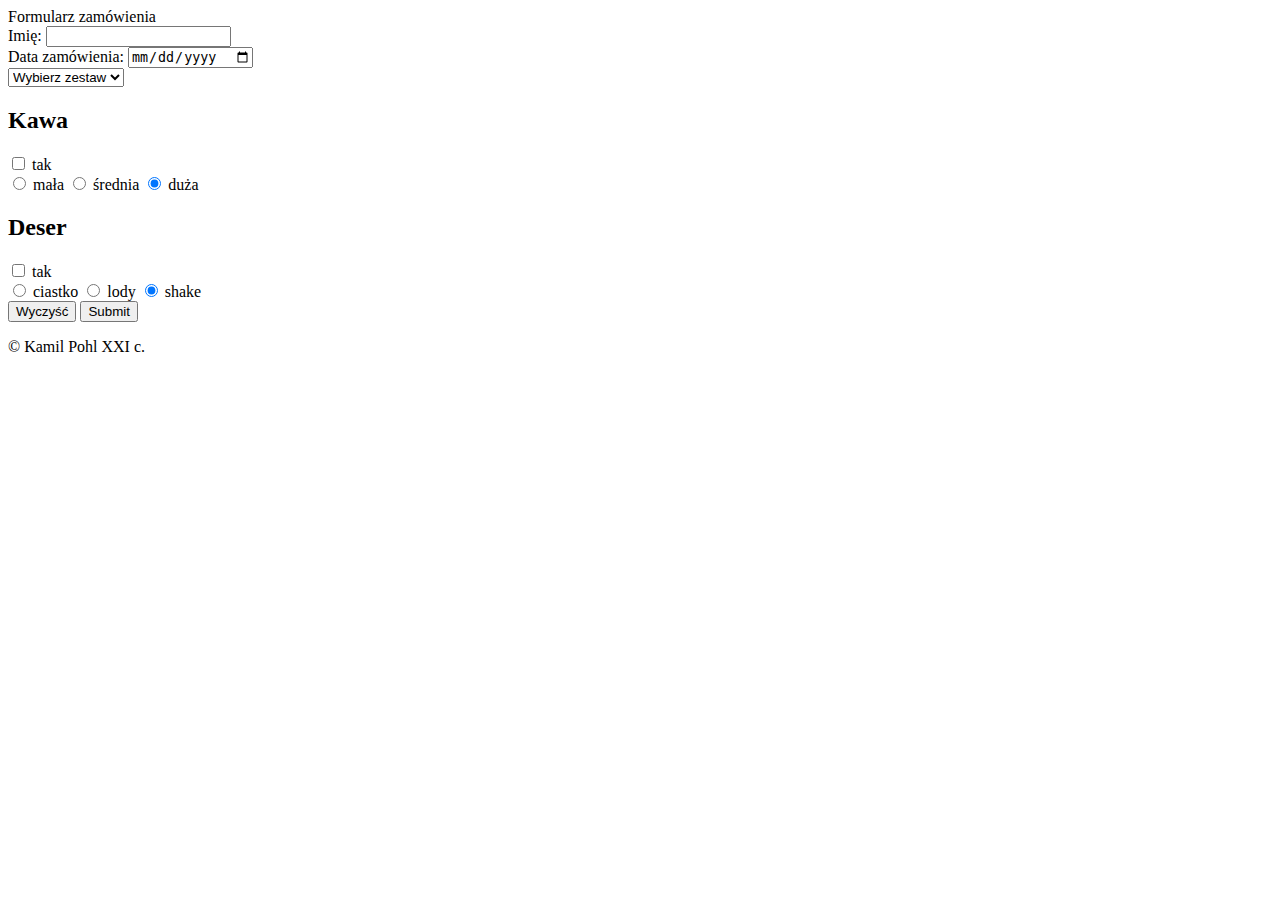
<file: Formularz_zamowienia/index.html>
<!DOCTYPE html>
<html lang="pl">
  <head>
    <meta charset="utf-8" />
    <meta name="viewport" content="width=device-width, initial-scale=1" />
    <title>Bootstrap formularz</title>
    <link
      href="https://cdn.jsdelivr.net/npm/bootstrap@5.3.2/dist/css/bootstrap.min.css"
      rel="stylesheet"
      integrity="sha384-T3c6CoIi6uLrA9TneNEoa7RxnatzjcDSCmG1MXxSR1GAsXEV/Dwwykc2MPK8M2HN"
      crossorigin="anonymous"
    />
    <script
      defer
      src="https://cdn.jsdelivr.net/npm/bootstrap@5.3.2/dist/js/bootstrap.bundle.min.js"
      integrity="sha384-C6RzsynM9kWDrMNeT87bh95OGNyZPhcTNXj1NW7RuBCsyN/o0jlpcV8Qyq46cDfL"
      crossorigin="anonymous"
    ></script>
  </head>
  <body>
    <div class="container">
      <header class="text-center h1 m-2 p-2">Formularz zamówienia</header>
      <main class="text-center shadow p-3 mb-5 bg-body-tertiary rounded">
        <form action="">
          <div class="">
            <label class="form-label text-start" for="FirstName">
              Imię:
              <input type="text" id="FirstName" class="form-control" />
            </label>
          </div>
          <label class="form-label" for="Date"
            >Data zamówienia:
            <input type="date" id="Date" class="" />
          </label>
        </form>
        <select name="zestaw" id="zestaw">
          <option selected>Wybierz zestaw</option>
          <optgroup>Dla dorosłych</optgroup>
          <option value="Zestaw1">Zestaw 1</option>
          <option value="Zestaw2">Zestaw 2</option>
          <option value="Zestaw3">Zestaw 3</option>
          <optgroup>Dla dzieci</optgroup>
          <option value="Zestaw4">Zestaw 4</option>
          <option value="Zestaw5">Zestaw 5</option>
        </select>
        <h2>Kawa</h2>
        <div class="form-switch text-center">
          <input
            class="form-check-input"
            type="checkbox"
            role="switch"
            id="switch_kawa"
          />
          <label class="form-check-label" for="switch_kawa">tak</label>
        </div>

        <input class="form-check-input" type="radio" name="coffe" id="small" />
        <label class="form-check-label" for="small"> mała </label>
        <input class="form-check-input" type="radio" name="coffe" id="medium" />
        <label class="form-check-label" for="medium"> średnia </label>
        <input
          class="form-check-input"
          type="radio"
          name="coffe"
          id="large"
          checked
        />
        <label class="form-check-label" for="large"> duża </label>
        <h2>Deser</h2>
        <div class="form-switch text-center">
          <input
            class="form-check-input"
            type="checkbox"
            role="switch"
            id="switch_deser"
          />
          <label class="form-check-label" for="switch_deser">tak</label>
        </div>

        <input
          class="form-check-input"
          type="radio"
          name="deser"
          id="ciastko"
        />
        <label class="form-check-label" for="ciastko"> ciastko </label>
        <input class="form-check-input" type="radio" name="deser" id="lody" />
        <label class="form-check-label" for="lody"> lody </label>
        <input
          class="form-check-input"
          type="radio"
          name="deser"
          id="shake"
          checked
        />
        <label class="form-check-label" for="shake"> shake </label>
        <div class="input-group mb-3"></div>
        <button type="button" class="btn btn-secondary">Wyczyść</button>
        <button type="button" class="btn btn-success">Submit</button>
      </main>
    </div>
    <footer class="text-center">
      <p>&copy; Kamil Pohl XXI c.</p>
    </footer>
  </body>
</html>
</file>
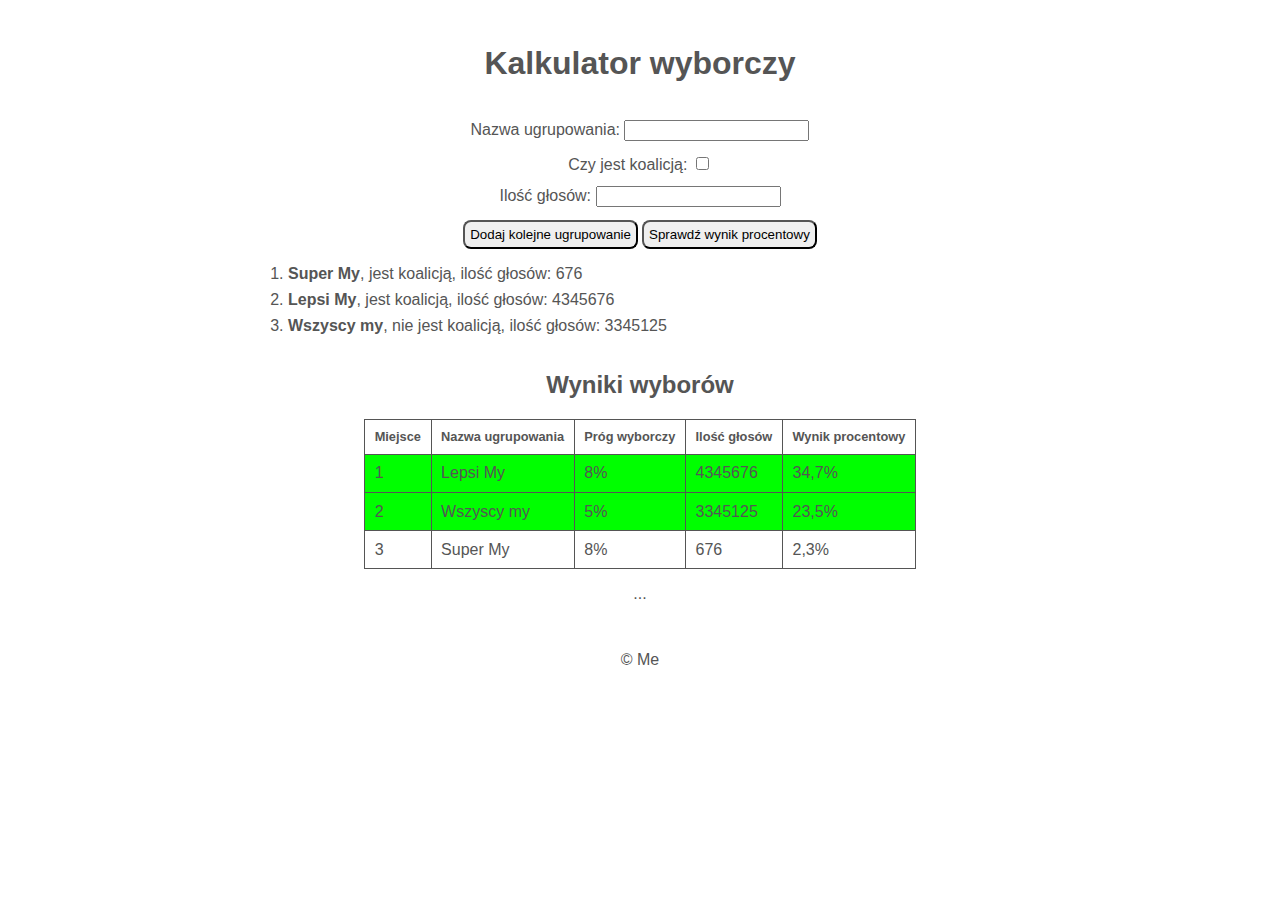
<file: kalkulator_wyb_materiały/index.html>
<!DOCTYPE html>
<html lang="pl">
  <head>
    <meta charset="UTF-8" />
    <meta name="viewport" content="width=device-width, initial-scale=1.0" />
    <title>Kalkulator wyborczy</title>
    <link rel="stylesheet" href="main.css" />
    <script src="main.js" defer></script>
  </head>
  <body>
    <div class="container">
      <header>
        <h1>Kalkulator wyborczy</h1>
      </header>
      <main>
        <form>
          <label for="electoralName"
            >Nazwa ugrupowania:
            <input type="text" id="electoralName" name="electoralName"
          /></label>
          <label for="isCoalition"
            >Czy jest koalicją:
            <input type="checkbox" id="isCoalition" name="isCoalition"
          /></label>

          <label for="numberOfVotes"
            >Ilość głosów:
            <input type="number" id="numberOfVotes" name="numberOfVotes"
          /></label>
          <div>
            <button id="next">Dodaj kolejne ugrupowanie</button>
            <button id="calc">Sprawdź wynik procentowy</button>
          </div>
        </form>
        <ol id="electoralList">
          <li><b>Super My</b>, jest koalicją, ilość głosów: 676</li>
          <li><b>Lepsi My</b>, jest koalicją, ilość głosów: 4345676</li>
          <li><b>Wszyscy my</b>, nie jest koalicją, ilość głosów: 3345125</li>
        </ol>
      </main>
      <section id="results">
        <h2>Wyniki wyborów</h2>
        <table>
          <tr>
            <th>Miejsce</th>
            <th>Nazwa ugrupowania</th>
            <th>Próg wyborczy</th>
            <th>Ilość głosów</th>
            <th>Wynik procentowy</th>
          </tr>
          <tr>
            <td>1</td>
            <td>Lepsi My</td>
            <td>8%</td>
            <td>4345676</td>
            <td>34,7%</td>
          </tr>
          <tr>
            <td>2</td>
            <td>Wszyscy my</td>
            <td>5%</td>
            <td>3345125</td>
            <td>23,5%</td>
          </tr>
          <tr>
            <td>3</td>
            <td>Super My</td>
            <td>8%</td>
            <td>676</td>
            <td>2,3%</td>
          </tr>
        </table>
        <p>...</p>
      </section>
      <footer>
        <p>&copy; Me</p>
      </footer>
    </div>
  </body>
</html>
</file>
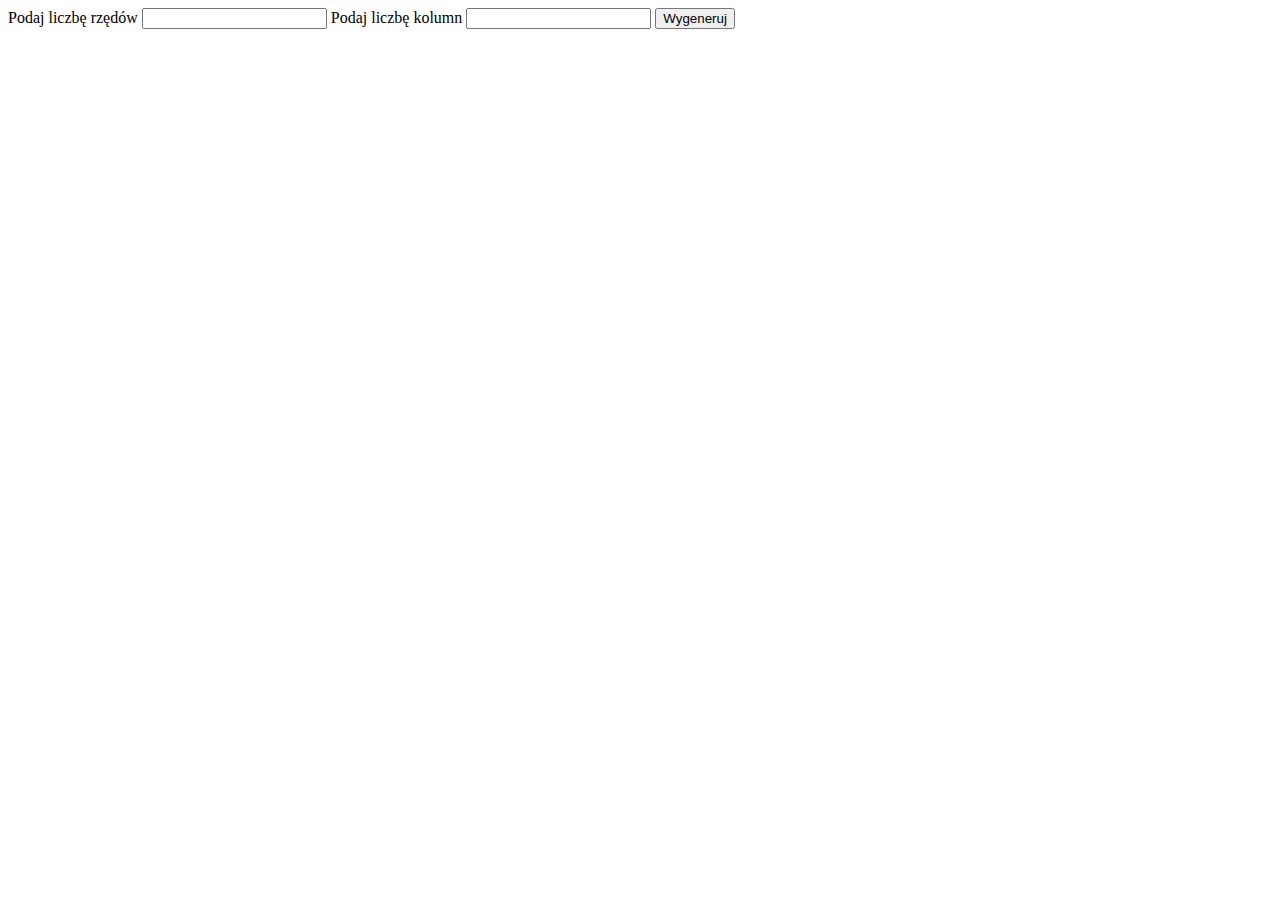
<file: kino/index.html>
<!DOCTYPE html>
<html lang="en">
<head>
    <meta charset="UTF-8">
    <meta http-equiv="X-UA-Compatible" content="IE=edge">
    <meta name="viewport" content="width=device-width, initial-scale=1.0">
    <title>Document</title>
    <script src="main.js" defer></script>
    <!-- <style>{
        display: 'block'
    }
    </style> -->
</head>
<body>
    <div class="container">
        <main>
            <form action="">
                <label for="rows">Podaj liczbę rzędów <input type="number" name="row" id="row"></label>
                <label for="columns">Podaj liczbę kolumn <input type="number" name="column" id="column"></label>
                <button id="wygeneruj">Wygeneruj  </button>
            </form>
            <div class="buttons">



            </div>
        </main>
    </div>
</body>
</html>
</file>
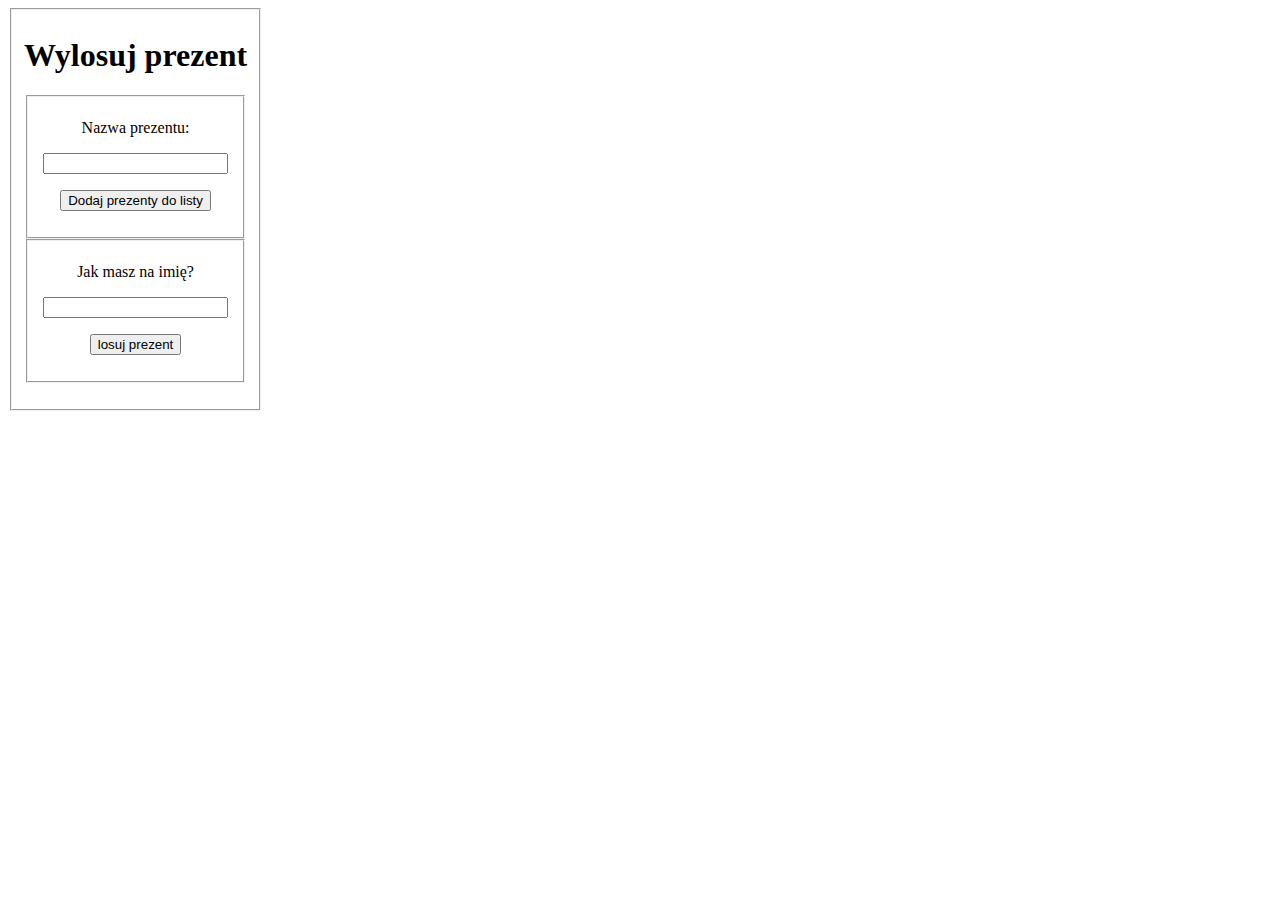
<file: losowanie prezentów/index.html>
<!DOCTYPE html>
<html lang="pl">
  <head>
    <meta charset="UTF-8" />
    <meta http-equiv="X-UA-Compatible" content="IE=edge" />
    <meta name="viewport" content="width=device-width, initial-scale=1.0" />
    <title>Document</title>
    <link rel="stylesheet" href="main.css" />
    <script src="main.js" defer></script>
  </head>
  <body>
    <div class="container">
      <fieldset>
        <h1>Wylosuj prezent</h1>

        <fieldset>
          <form action="">
            <label for="">
              <p>Nazwa prezentu:</p>
              <input type="text" id="prezent" />
            </label>
            <p>
              <button id="addPrezent">Dodaj prezenty do listy</button>
            </p>
          </form>
        </fieldset>
        <fieldset>
          <form action="">
            <label for="">
              <p>Jak masz na imię?</p>
              <input type="text" id="user" />
            </label>
            <p>
              <button id="randomPrezent">losuj prezent</button>
            </p>
          </form>
        </fieldset>
        <p id="tekst"></p>
      </fieldset>
    </div>
  </body>
</html>
</file>
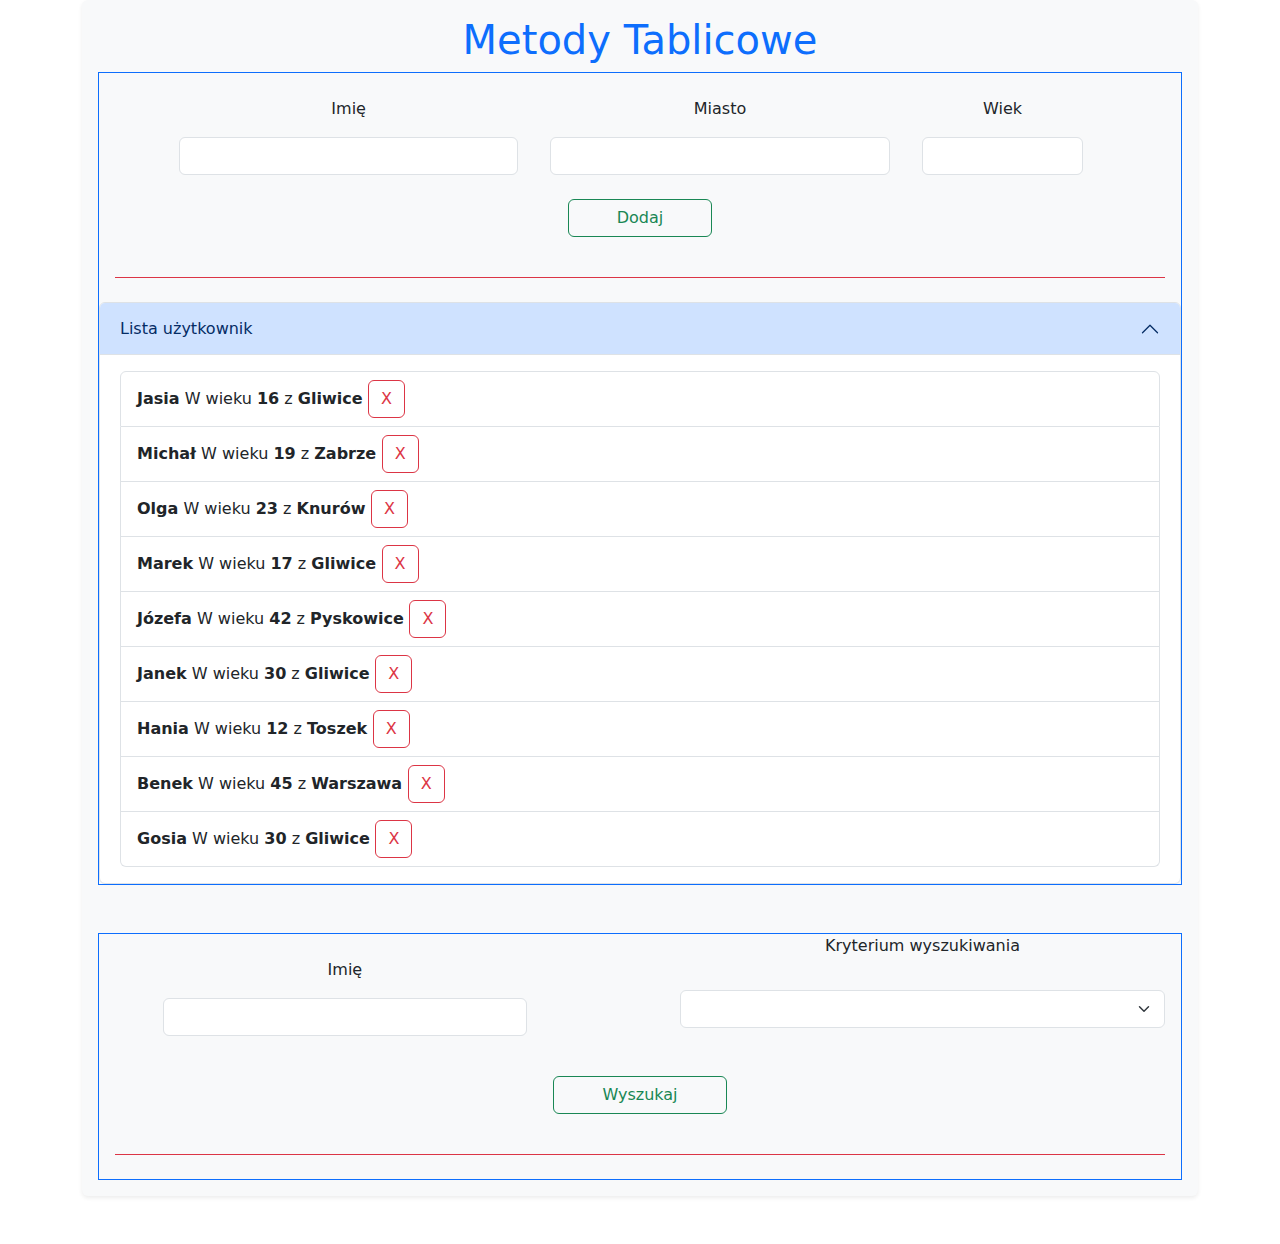
<file: osoby/index.html>
<!DOCTYPE html>
<html lang="en">
<head>
    <meta charset="UTF-8">
    <meta http-equiv="X-UA-Compatible" content="IE=edge">
    <meta name="viewport" content="width=device-width, initial-scale=1.0">
    <link href="https://cdn.jsdelivr.net/npm/bootstrap@5.3.3/dist/css/bootstrap.min.css" rel="stylesheet" integrity="sha384-QWTKZyjpPEjISv5WaRU9OFeRpok6YctnYmDr5pNlyT2bRjXh0JMhjY6hW+ALEwIH" crossorigin="anonymous">
    <script src="https://cdn.jsdelivr.net/npm/bootstrap@5.3.3/dist/js/bootstrap.bundle.min.js" integrity="sha384-YvpcrYf0tY3lHB60NNkmXc5s9fDVZLESaAA55NDzOxhy9GkcIdslK1eN7N6jIeHz" crossorigin="anonymous"></script>
    <title>Document</title>
    <script src="dane.js" defer></script>
    <script src="main.js" defer></script>

</head>
<body>
    <div class="container">
        <div class="shadow-sm p-3 mb-5 bg-body-tertiary rounded">
            <div class="grid text-center text-primary">
                <h1>Metody Tablicowe</h1>
            </div>

            <div class="border border-primary grid text-center mb-5">
                <div class="row g-3 align-items-center ms-4">
                  <form action="" class="row g-3 align-items-center ms-4"></form>
                    <div class="col-4 m-2 ms-5 pt-3">
                        <P>Imię</P>
                        <input type="text" id="name" class="form-control" >
                    </div>
                    <div class="col-4 m-2 pt-3">
                        <P>Miasto</P>
                      <input type="text" id="city" class="form-control" >
                    </div>
                    <div class="col-2 m-2 pt-3">
                        <P>Wiek</P>
                        <input type="text" id="age" class="form-control" >
                    </div>
                  </div>

                  <button type="submit" class="btn btn-outline-success ps-5 pe-5 m-3" id="btn">Dodaj</button>
                </form>
                  <div class="h4 pb-2 mb-4 text-danger border-bottom border-danger ps-8 pe-8 m-3"></div>

                    <div class="accordion" id="accordionExample">
                        <div class="accordion-item">
                          <h2 class="accordion-header">
                            <button class="accordion-button" type="button" data-bs-toggle="collapse" data-bs-target="#collapseOne" aria-expanded="true" aria-controls="collapseOne">
                                Lista użytkownik
                            </button>
                          </h2>
                          <div id="collapseOne" class="accordion-collapse collapse show" data-bs-parent="#accordionExample">
                            <div class="accordion-body">
                                <ul class="list-group  text-start" id="list">
                                  
                            </div>
                          </div>
                        </div>
                      
                   
                  </div>
                  

                
            </div>
            <div class="border border-primary grid text-center mt-10"> 
                
                <div class="row gx-5">
                    <div class="col">
                     <div class="p-3"> <div class="col-9 m-2 ms-5">
                        <P>Imię</P>
                        <input type="text" id="name" class="form-control" >
                    </div></div>
                    </div>
                    <div class="col">
                        <P>Kryterium wyszukiwania</P>
                      <div class="p-3"><select class="form-select">
                        <option selected></option>
                        <option value="1">raz</option>
                        <option value="2">dwa</option>
                        <option value="3">trzy</option>
                      </select></div>
                    </div>

                   

                  </div>

                  
                  <button type="button" class="btn btn-outline-success ps-5 pe-5 m-3">Wyszukaj</button>

                  <div class="h4 pb-2 mb-4 text-danger border-bottom border-danger ps-8 pe-8 m-3">
                    
                  </div>

            </div>
        
        
        

        
    </div>
    
</body>
</html>
</file>
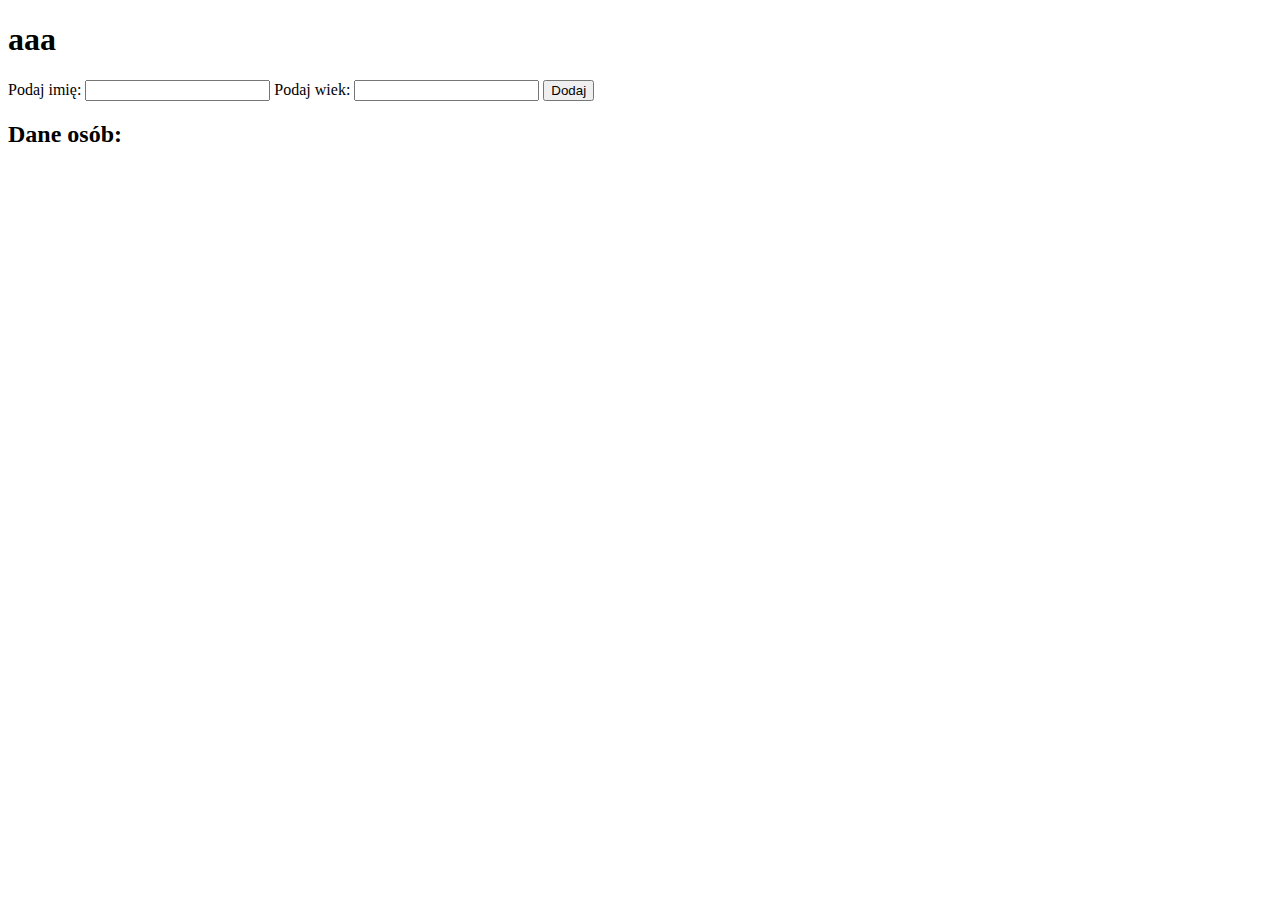
<file: uzytkownicy/index.html>
<!DOCTYPE html>
<html lang="en">
  <head>
    <meta charset="UTF-8" />
    <meta http-equiv="X-UA-Compatible" content="IE=edge" />
    <meta name="viewport" content="width=device-width, initial-scale=1.0" />
    <title>Document</title>
    <script src="main.js" defer></script>
  </head>
  <body>
    <div class="container">
      <h1>aaa</h1>
      <main>
        <form action="">
          <label for="userName"
            >Podaj imię: <input type="text" class="userName"
          /></label>
          <label for="userAge"
            >Podaj wiek: <input type="number" class="userAge"
          /></label>
          <button id="addUser">Dodaj</button>
        </form>

        <section>
          <h2>Dane osób:</h2>
          <div id="dane"></div>
        </section>
      </main>
    </div>
  </body>
</html>
</file>
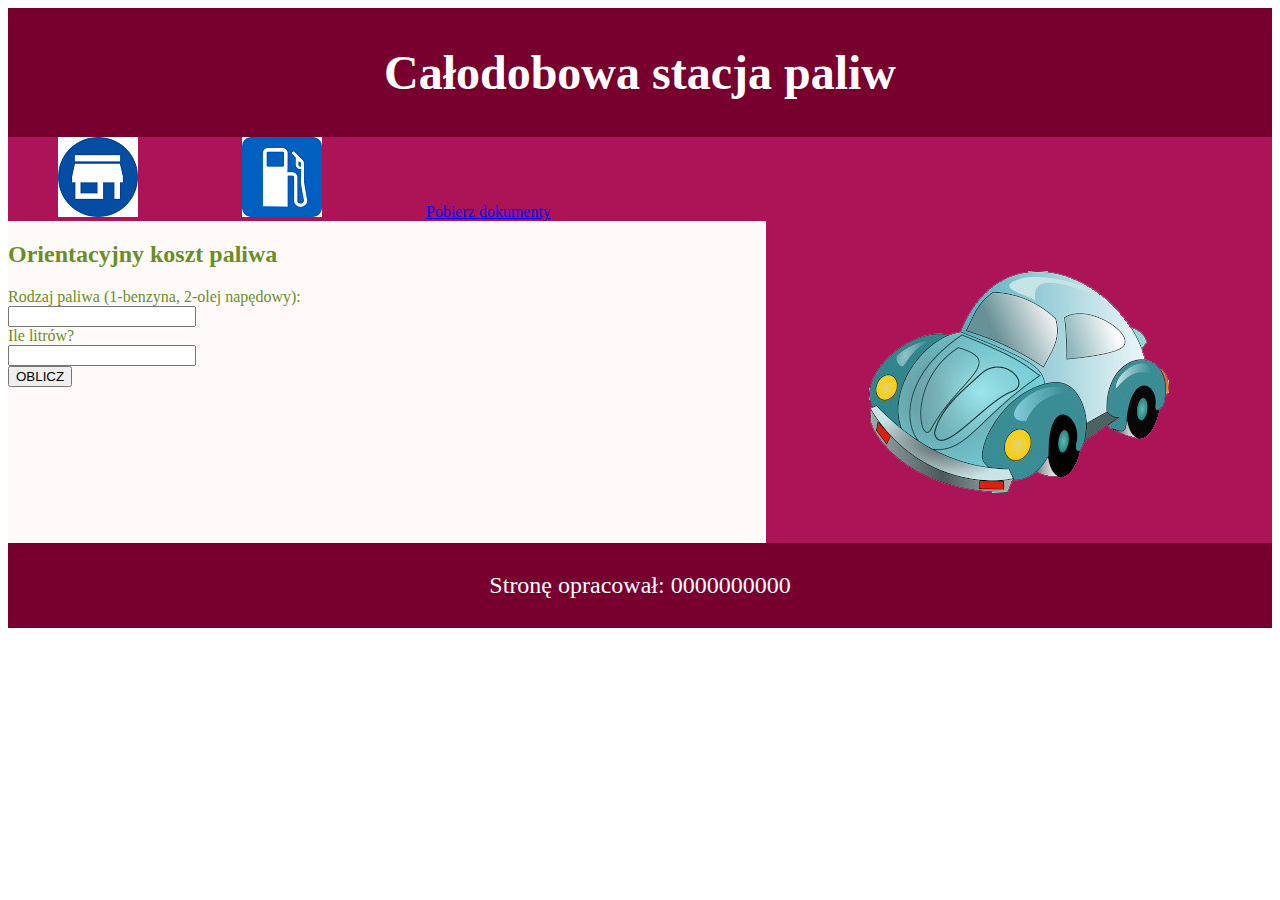
<file: Nowy folder/obliczenia.html>
<!DOCTYPE html>
<html lang="pl">
<head>
    <meta charset="UTF-8">
    <meta http-equiv="X-UA-Compatible" content="IE=edge">
    <meta name="viewport" content="width=device-width, initial-scale=1.0">
    <title>Stacja paliw</title>
    <link rel="stylesheet" href="styl2.css">
</head>
<body>
    <header>
<h1>Całodobowa stacja paliw</h1>
    </header>
    <nav>
        <a href="stacja.html"><img src="home.png" alt=""></a>
        <a href="obliczenia.html"><img src="znak.png" alt=""></a>
        <a href="kwerendy.txt">Pobierz dokumenty</a>

    </nav>
    <main>
        <h2>Orientacyjny koszt paliwa</h2>    
    <form action="">
      <label for="typ">
        Rodzaj paliwa (1-benzyna, 2-olej napędowy):
        <input type="number" name="typ" id="typ">
    </label>
      <label for="ilosc">
            Ile litrów?
        <input type="number" name="ilosc" id="ilosc">
    </label>
        <button type="submit" id="sub">OBLICZ</button>
        <p id="display"></p>
    </form>
    </main>
    <aside>
        <img src="samochod.png" alt="samochód">
    </aside>
    <footer>
        <p>Stronę opracował: 0000000000</p>
    </footer>
</body>
<script>
    const btn = document.querySelector("#sub");
    const ilosc1 = document.querySelector("#ilosc");
    const type = document.querySelector("#typ");
    const display = document.querySelector("#display");

    
    btn.addEventListener("click", function (evt)
    {
        evt.preventDefault();
        let suma = 0;
        const typeval = type.value ;
        const ilosc1val = ilosc1.value ;
        // console.log(typeval);
        if (typeval==1) {
            suma = ilosc1val * 4;
            console.log(suma);
         
            
        } else if (typeval==2){
            suma = ilosc1val * 3.5;
            console.log(suma);
        }
        else{
            suma = ilosc1val * 0;
            console.log(suma);
        }
        display.textContent = `koszt paliwa: ${suma} zł`
    })
</script>
</html>
</file>
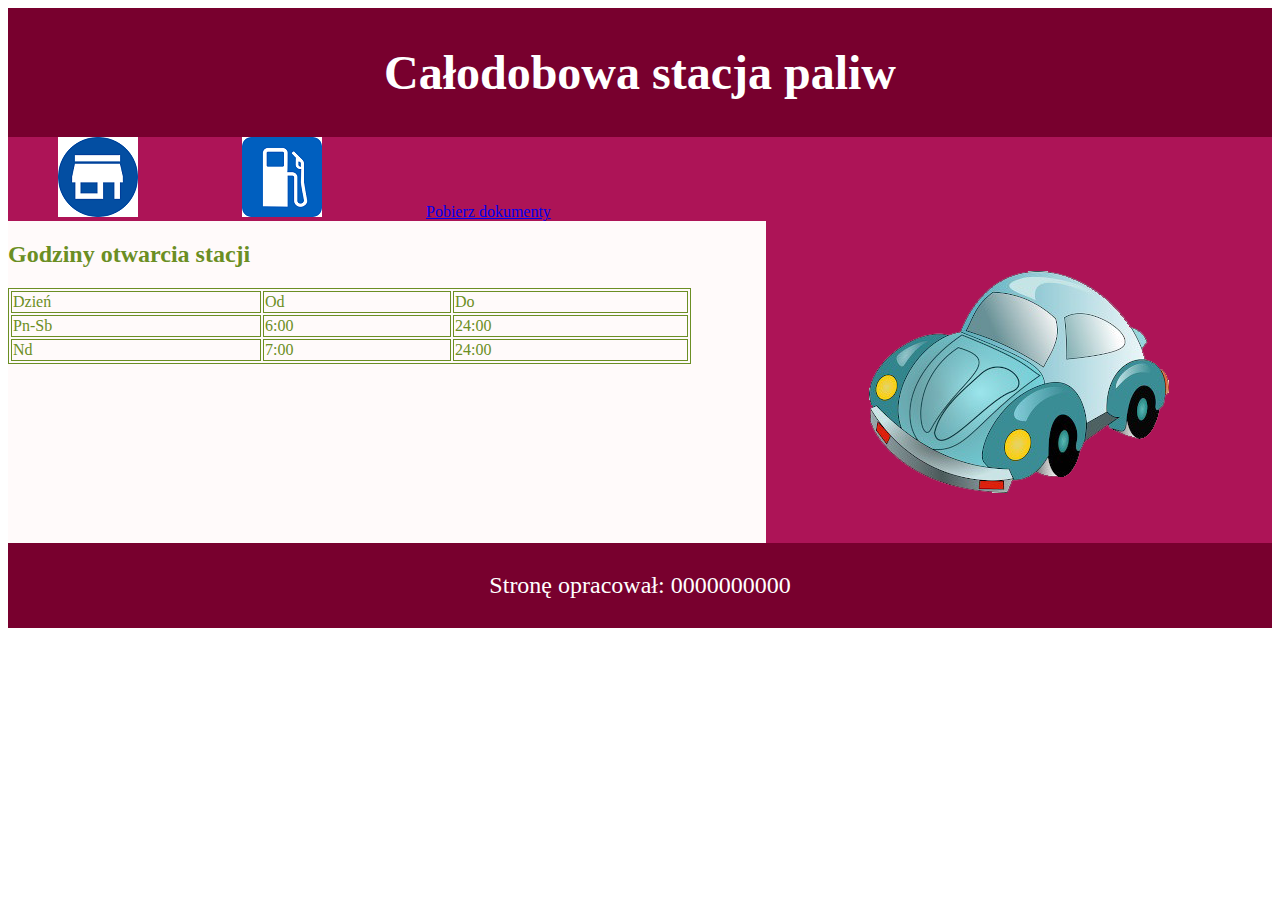
<file: Nowy folder/stacja.html>
<!DOCTYPE html>
<html lang="pl">
<head>
    <meta charset="UTF-8">
    <meta http-equiv="X-UA-Compatible" content="IE=edge">
    <meta name="viewport" content="width=device-width, initial-scale=1.0">
    <title>Stacja paliw</title>
    <link rel="stylesheet" href="styl2.css">
</head>
<body>
    <header>
<h1>Całodobowa stacja paliw</h1>
    </header>
    <nav>
        <a href="stacja.html"><img src="home.png" alt=""></a>
        <a href="obliczenia.html"><img src="znak.png" alt=""></a>
        <a href="kwerendy.txt">Pobierz dokumenty</a>

    </nav>
    <main>
        <h2>Godziny otwarcia stacji</h2>
        <table> 
            <tr>
                <td>Dzień</td>
                <td>Od</td>
                <td>Do</td>
            </tr>
            <tr>
                <td>Pn-Sb</td>
                <td>6:00</td>
                <td>24:00</td>
            </tr>
            <tr>
                <td>Nd</td>
                <td>7:00</td>
                <td>24:00</td>
            </tr>
        </table>
    </main>
    <aside>
        <img src="samochod.png" alt="samochód">
    </aside>
    <footer>
        <p>Stronę opracował: 0000000000</p>
    </footer>
</body>
</html>
</file>
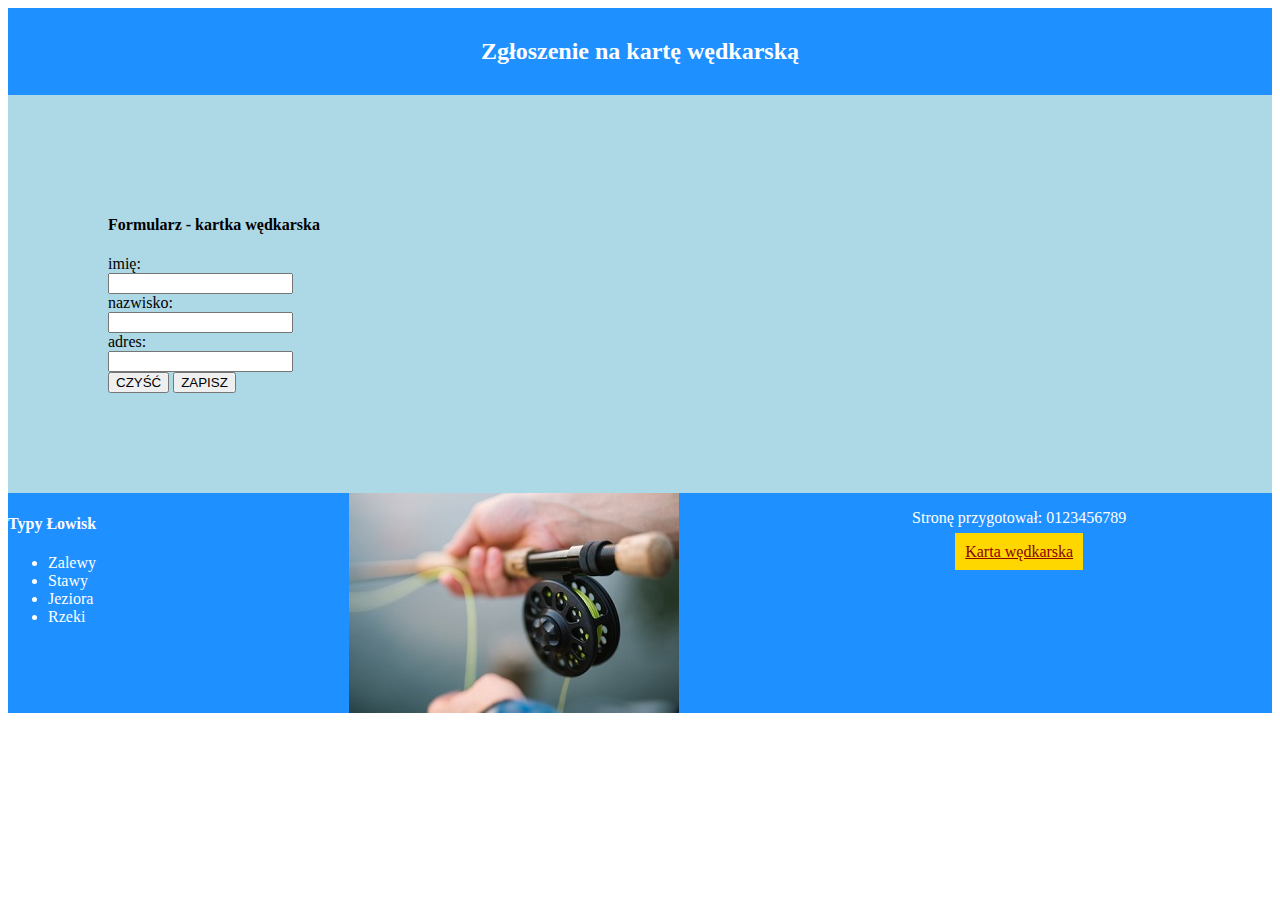
<file: zad_3/karta.html>
<!DOCTYPE html>
<html lang="pl">
  <head>
    <meta charset="UTF-8" />
    <meta http-equiv="X-UA-Compatible" content="IE=edge" />
    <meta name="viewport" content="width=device-width, initial-scale=1.0" />
    <title>Karty wędkarskie</title>
    <link rel="stylesheet" href="styl_1.css" />
    <script src="main.js" defer></script>
  </head>
  <body>
    <div class="container">
      <header>
        <h2>Zgłoszenie na kartę wędkarską</h2>
      </header>
      <main>
        <section>
          <h4>Formularz - kartka wędkarska</h4>
          <form action="">
            <label for="">imię: </label>
            <input type="text" id="namee" onformchange="this.value=null" />
            <label for="">nazwisko: </label>
            <input type="text" id="surname" />
            <label for="">adres: </label>
            <input type="text" maxlength="30" id="adress" />
          </form>
          <button type="reset" id="resetbtn">CZYŚĆ</button>
          <button type="submit" id="submitbtn">ZAPISZ</button>
        </section>
        <section>
          <div id="usersList"></div>
        </section>
      </main>
      <section id="left">
        <h4>Typy Łowisk</h4>
        <ul>
          <li>Zalewy</li>
          <li>Stawy</li>
          <li>Jeziora</li>
          <li>Rzeki</li>
        </ul>
      </section>
      <section id="center">
        <img src="wedka.jpg" alt="karta wędkarska" />
      </section>
      <section id="right">
        <p>Stronę przygotował: 0123456789</p>
        <a href="https://www.kartawedkarska.pl/">Karta wędkarska</a>
      </section>
    </div>
  </body>
</html>
</file>
<file: kalkulator_wyb_materiały/main.css>
body {
  font-family: Verdana, Geneva, Tahoma, sans-serif;
  color: #555;
}
.container{
    max-width:800px;
    margin: auto;
}
header {
  display: flex;
  justify-content: center;
  padding: 1rem;
}
form {
  display: flex;
  flex-direction: column;
  align-items: center;
  gap: 0.8rem;
}
label {
  display: block;
}
button{
    padding: 0.3rem;
    border-radius: .5rem;
}
li{
    margin: .5rem;
}
section {
  display: flex;
  flex-direction: column;
  align-items: center;
}
table {
  border-collapse: collapse;
}
td,
th {
  border: 1px solid #555;
  padding: 0.6rem;
}
th{
    font-size: .8rem;
}
tr:nth-child(2),
tr:nth-child(3) {
  background-color: #0f0;
}
footer {
  display: flex;
  justify-content: center;
  padding: 1rem;
}
</file>
<file: losowanie prezentów/main.css>
.container {
  text-align: center;
  align-self: center;
  display: flex;
  flex-wrap: wrap;
}
/* form {
  display: flex;
  flex-wrap: wrap;
} */
</file>
<file: Nowy folder/styl2.css>
body{
    font-family: Cambria, Cochin, Georgia, Times, 'Times New Roman', serif;
    text-align: center;
}
header, footer{
    background-color: rgb(120, 0, 46);
    color: white;
    padding: 5px;
    font-size: 150%;
    width: 100%;
}
nav{
    background-color: rgb(173, 20, 87);
    text-align: left;
    width: 100%;
}
nav a{
    padding: 50px;
}
main{
    background-color: snow;
    color: olivedrab;
    width: 60%;
    height: 322px;
    text-align: left;
}
aside{
    background-color: rgb(173, 20, 87);
    width: 40%;
    height: 322px;
}
aside img{
    margin: 40px;
    padding: 10px;
}
aside img:hover{
    border-style: dotted;
    border-width: 1px;
    border-color: yellowgreen;
}
table, td{
    border-style: solid;
    border-width: 1px;
    border-color: olivedrab;
}
table{
    width: 90%;
}
body{
    display: flex;
    flex-direction: row;
    flex-wrap: wrap;
    /* justify-content: space-around; */
}
label{
    display: flex;
    flex-direction: column;
}
input{
    width: 180px;
}
</file>
<file: zad_3/styl_1.css>
body {
  font-family: Georgia, "Times New Roman", Times, serif;
}
.container {
  display: flex;
  flex-wrap: wrap;
}
header {
  background-color: dodgerblue;
  color: white;
  padding: 10px;
  text-align: center;
  width: 100%;
}
main {
  background-color: lightblue;
  padding: 100px;
  width: 100%;
  display: flex;
  flex-wrap: wrap;
}
main > section {
  width: 50%;
}
form {
  display: flex;
  flex-direction: column;
  width: min-content;
}
#left {
  background-color: dodgerblue;
  color: white;
  width: 20%;
  height: 220px;
}
#center,
#right {
  background-color: dodgerblue;
  color: white;
  width: 40%;
  height: 220px;
  text-align: center;
}
a {
  border: 1px;
  border-color: dimgray;
  background-color: gold;
  color: darkred;
  padding: 10px;
}
</file>
